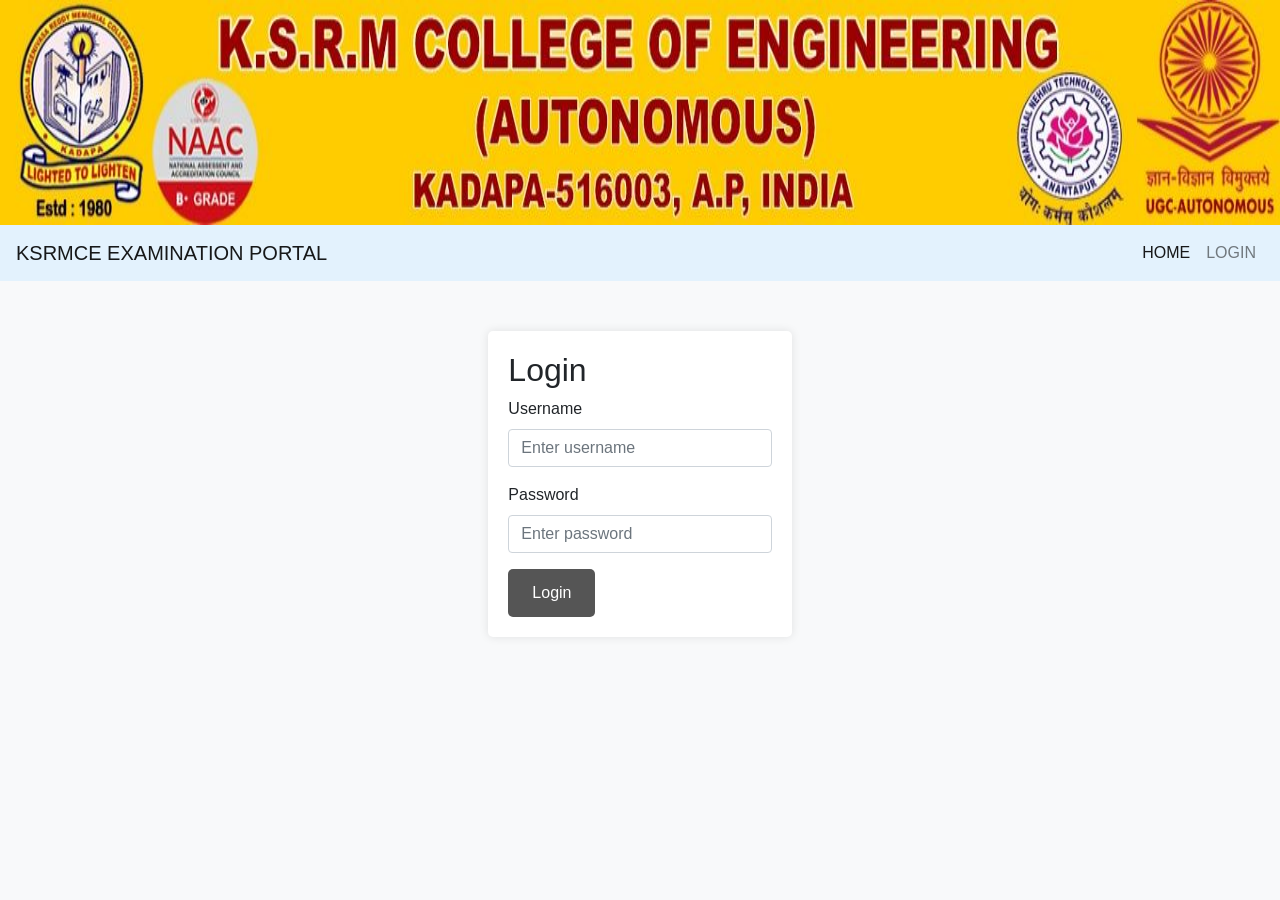
<file: demo/index.html>
<!DOCTYPE html>
<html lang="en">

<head>
    <title>ONLINE RESULTS PORTAL</title>
    <meta charset="utf-8">
    <meta name="viewport" content="width=device-width, initial-scale=1">
    <link href="https://cdn.jsdelivr.net/npm/bootstrap@5.2.3/dist/css/bootstrap.min.css" rel="stylesheet">
    <script src="https://cdn.jsdelivr.net/npm/bootstrap@5.2.3/dist/js/bootstrap.bundle.min.js"></script>
    <link href="https://stackpath.bootstrapcdn.com/bootstrap/4.5.2/css/bootstrap.min.css" rel="stylesheet">
    <link rel="stylesheet" href="..\demo\style sheet\style.css">
    <style>
        body {
            background-color: #f8f9fa;
        }
        
        .login-container {
            max-width: 1000px;
            margin: 50px auto;
        }
        
        .login-form {
            background-color: #fff;
            padding: 20px;
            border-radius: 5px;
            box-shadow: 0 0 10px rgba(0, 0, 0, 0.1);
        }
        
        .loading-symbol {
            display: none;
            /* Initially hide the loading symbol */
        }
    </style>
    <script src="https://code.jquery.com/jquery-3.6.4.min.js"></script>
</head>

<body>
    <img src="./images/nav.jpeg" width="100%" height="25%">

    <nav class="navbar navbar-expand-lg navbar-light" style="background-color: #e3f2fd;">
        <a class="navbar-brand" href="#">KSRMCE EXAMINATION PORTAL</a>
        <button class="navbar-toggler" type="button" data-toggle="collapse" data-target="#navbarText" aria-controls="navbarText" aria-expanded="false" aria-label="Toggle navigation">
            <span class="navbar-toggler-icon"></span>
        </button>
        <div class="collapse navbar-collapse" id="navbarText">
            <ul class="navbar-nav ms-auto my-2 my-lg-0 ">
                <li class="nav-item active">
                    <a class="nav-link" href="#">HOME <span class="sr-only">(current)</span></a>
                </li>
                <li class="nav-item">
                    <a class="nav-link" href="#">LOGIN</a>
                </li>
            </ul>
        </div>
    </nav>

    <div class="container login-container">
        <div class="row justify-content-center">
            <div class="col-md-4">
                <div class="login-form">
                    <h2>Login</h2>
                    <form id="loginForm" action="./admin_login.php" method="post">
                        <div class="form-group">
                            <label for="username">Username</label>
                            <input type="text" class="form-control" id="username" name="username" placeholder="Enter username">
                        </div>
                        <div class="form-group">
                            <label for="password">Password</label>
                            <input type="password" class="form-control" id="password" name="password" placeholder="Enter password">
                        </div>

                        <!-- Error message placeholder -->
                        <div class="error-message" style="color: red;"></div>

                        <button type="button" class="btn btn-light text-white" onclick="submitForm()">Login</button>
                        <div class="loading-symbol">
                            <!-- Loading symbol placeholder -->
                            <span class="spinner-border spinner-border-sm" role="status" aria-hidden="true"></span> Loading...
                        </div>
                    </form>
                </div>
            </div>
        </div>
    </div>
    <script>
        function submitForm() {
            // Show loading symbol
            $('.loading-symbol').show();

            $.ajax({
                type: "POST",
                url: "./admin_login.php",
                data: $("#loginForm").serialize(),
                success: function(response) {
                    // Hide loading symbol
                    $('.loading-symbol').hide();

                    if (response.startsWith("success")) {
                        var responseData = response.split("success");

                        // Extracting string from the array
                        var string = responseData[1];

                        // Splitting the string by space
                        var parts = string.split(' ');

                        // Extracting the numeric part and the rest of the string
                        var userRole = parts[0]; // '1'
                        var restOfString = parts.slice(1).join(' '); // 'jagadees r'

                        // Update the content of the "user" element
                        $("#user").text("Welcome, " + restOfString);
                        localStorage.setItem("userName", restOfString);

                        // Redirect based on user role
                        if (userRole === "1") {
                            window.location.href = "./stdLogin.html";
                        } else if (userRole === "2") {
                            window.location.href = "./facultylogin.html";
                        } else if (userRole === "3") {
                            window.location.href = "./adminLogin.html";
                        }
                    } else {
                        $(".error-message").text(response); // Display error message
                    }
                }
            });
        }
    </script>



    <!-- Bootstrap JS and dependencies... -->
</body>

</html>
</file>
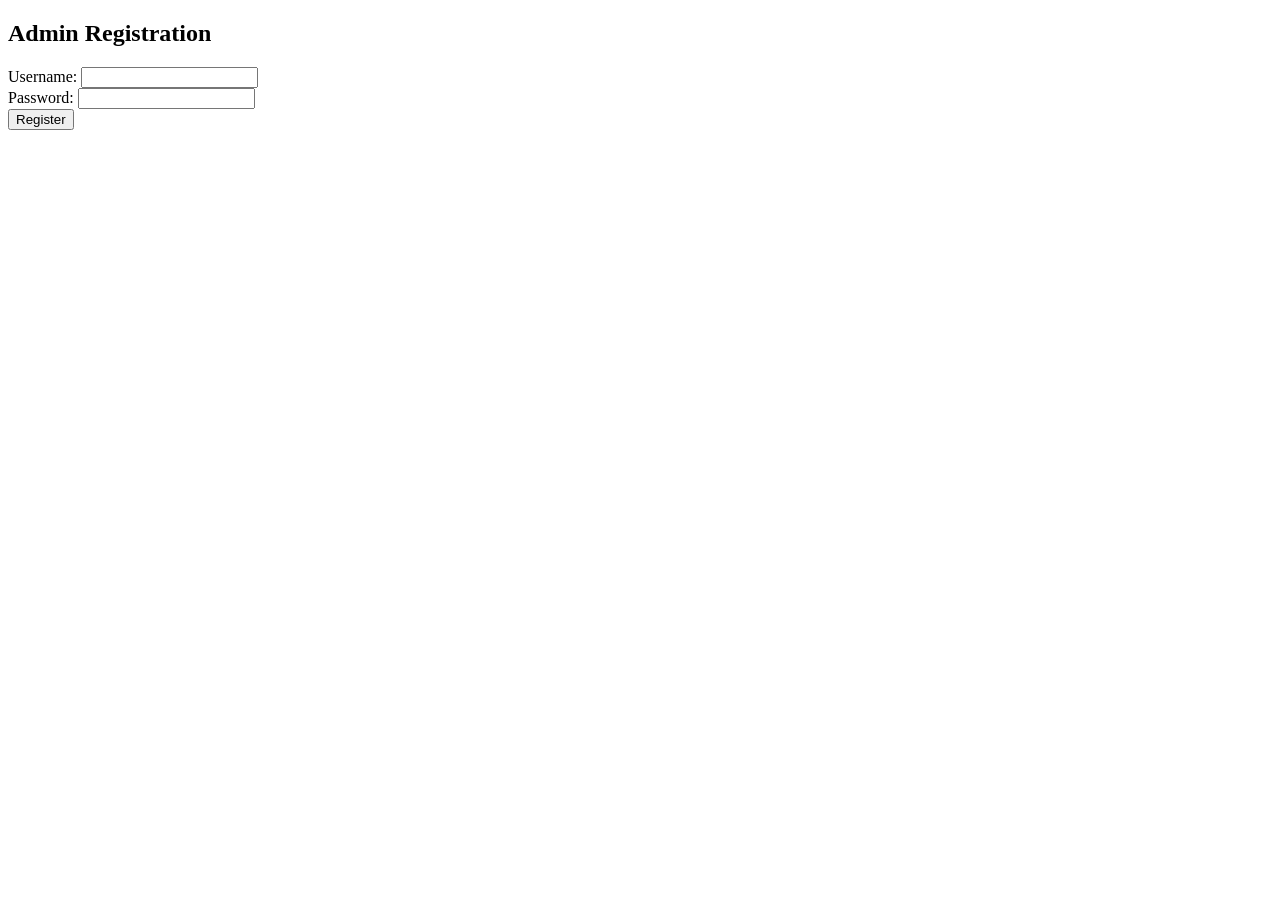
<file: demo/adminLogin/Adminrights.html>
<!DOCTYPE html>
<html lang="en">

<head>
    <meta charset="UTF-8">
    <meta name="viewport" content="width=device-width, initial-scale=1.0">
    <title>Admin Registration</title>
</head>

<body>

    <h2>Admin Registration</h2>

    <form action="./insert_admin.php" method="POST">
        <label for="username">Username:</label>
        <input type="text" id="username" name="username" required maxlength="50"><br>

        <label for="password">Password:</label>
        <input type="password" id="password" name="password" required maxlength="255"><br>

        <input type="submit" value="Register">
    </form>

</body>

</html>
</file>
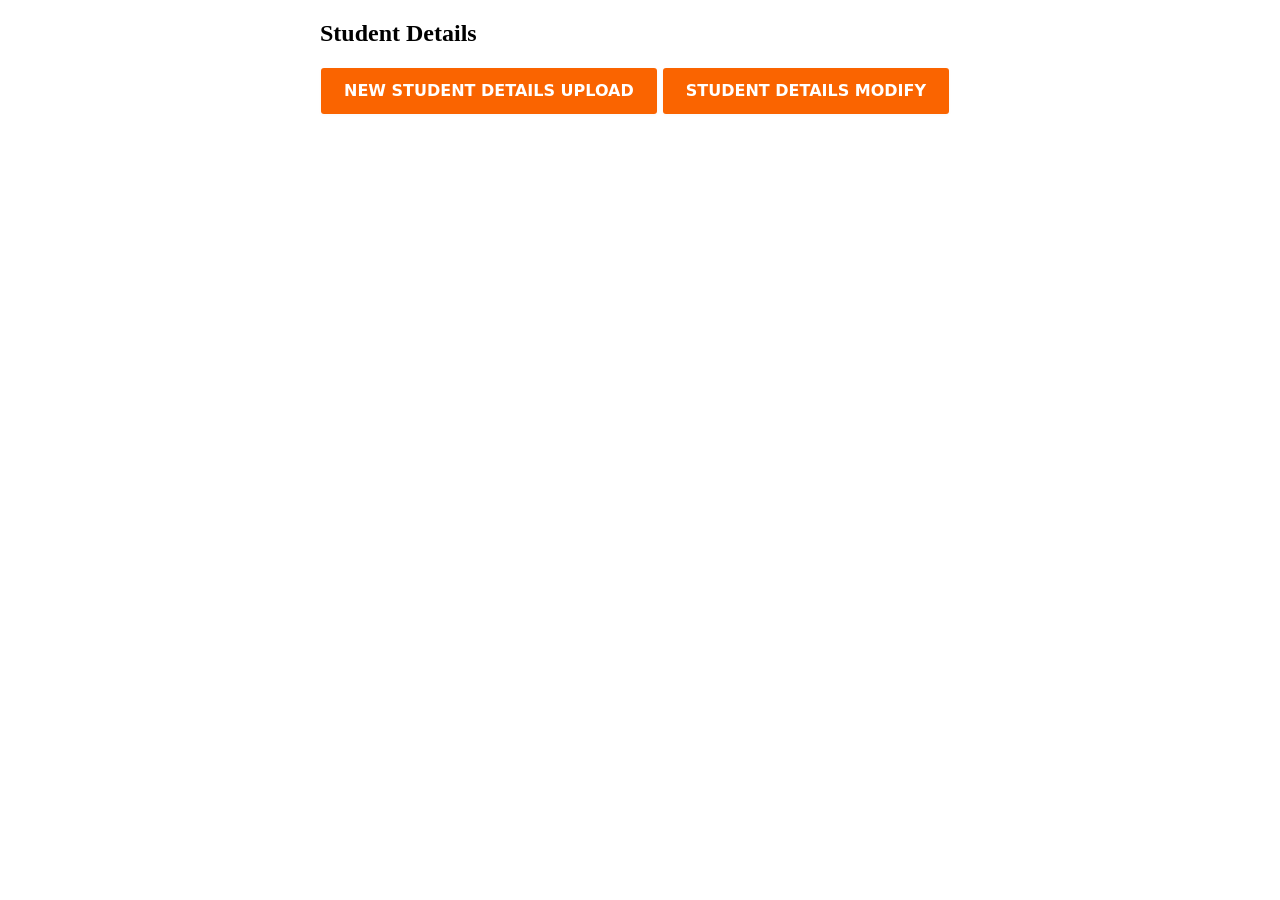
<file: demo/adminLogin/Student_details.html>
<!DOCTYPE html>
<html lang="en">

<head>
    <meta charset="UTF-8">
    <style>
        body {
            margin: 10px 25%;
        }
    </style>
    <link rel="stylesheet" href="./stylesheet/button.css">

</head>

<body>
    <h2>Student Details</h2>
    <div>
        <div>
            <a href="./student_details_upload.html"><button class="button-5" role="button">NEW STUDENT DETAILS UPLOAD</button></a>
            <a href="./student_details_modify.php"><button class="button-5" role="button">STUDENT DETAILS MODIFY</button></a>
        </div>
    </div>
</body>

</html>
</file>
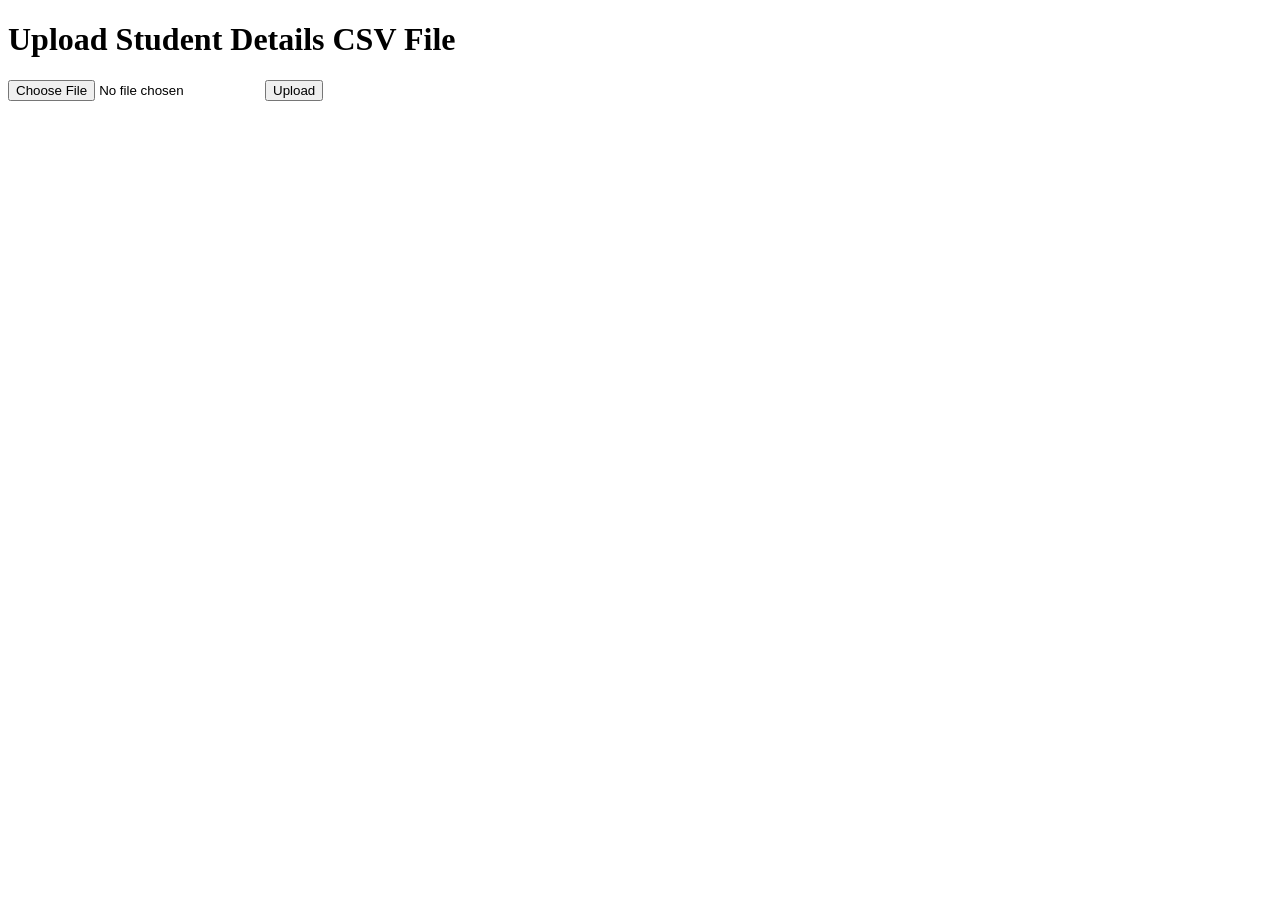
<file: demo/adminLogin/student_details_upload.html>
<!DOCTYPE html>
<html lang="en">

<head>
    <meta charset="UTF-8">
    <title>Upload Student Details CSV</title>
    <link rel="stylesheet" href="../style sheet/loadingStyle.css">
    <script src="https://code.jquery.com/jquery-3.6.4.min.js"></script>
    <script>
        function getParameterByName(name, url) {
            if (!url) url = window.location.href;
            name = name.replace(/[\[\]]/g, "\\$&");
            var regex = new RegExp("[?&]" + name + "(=([^&#]*)|&|#|$)"),
                results = regex.exec(url);
            if (!results) return null;
            if (!results[2]) return '';
            return decodeURIComponent(results[2].replace(/\+/g, " "));
        }

        function displayNotification() {
            var successMessage = getParameterByName('success');
            if (successMessage === 'true') {
                document.getElementById("information").innerHTML = 'Data inserted successfully!';
            }
        }

        $(document).ready(function() {
            displayNotification();

            $("#uploadForm").submit(function(event) {
                // Prevent the default form submission
                event.preventDefault();

                // Display the loader immediately upon form submission
                $(".loader").show();

                // AJAX form submission
                $.ajax({
                    type: "POST",
                    url: $(this).attr('action'),
                    data: new FormData(this),
                    contentType: false,
                    cache: false,
                    processData: false,
                    success: function(response) {
                        $(".loader").hide();
                        if (response === "success") {
                            window.location.href = "./student_details_upload.html?success=true";
                        } else {
                            $("#information").html(response);
                        }
                    }
                });
            });
        });
    </script>
</head>

<body>
    <h1>Upload Student Details CSV File</h1>
    <form id="uploadForm" action="./student_details_upload.php" method="post" enctype="multipart/form-data">
        <input type="file" name="studentFile" accept=".csv">
        <button type="submit">Upload</button>
    </form>
    <div id="information"></div>
    <!-- Loading symbol -->
    <div class="loader" style="display: none;"></div>
</body>

</html>
</file>
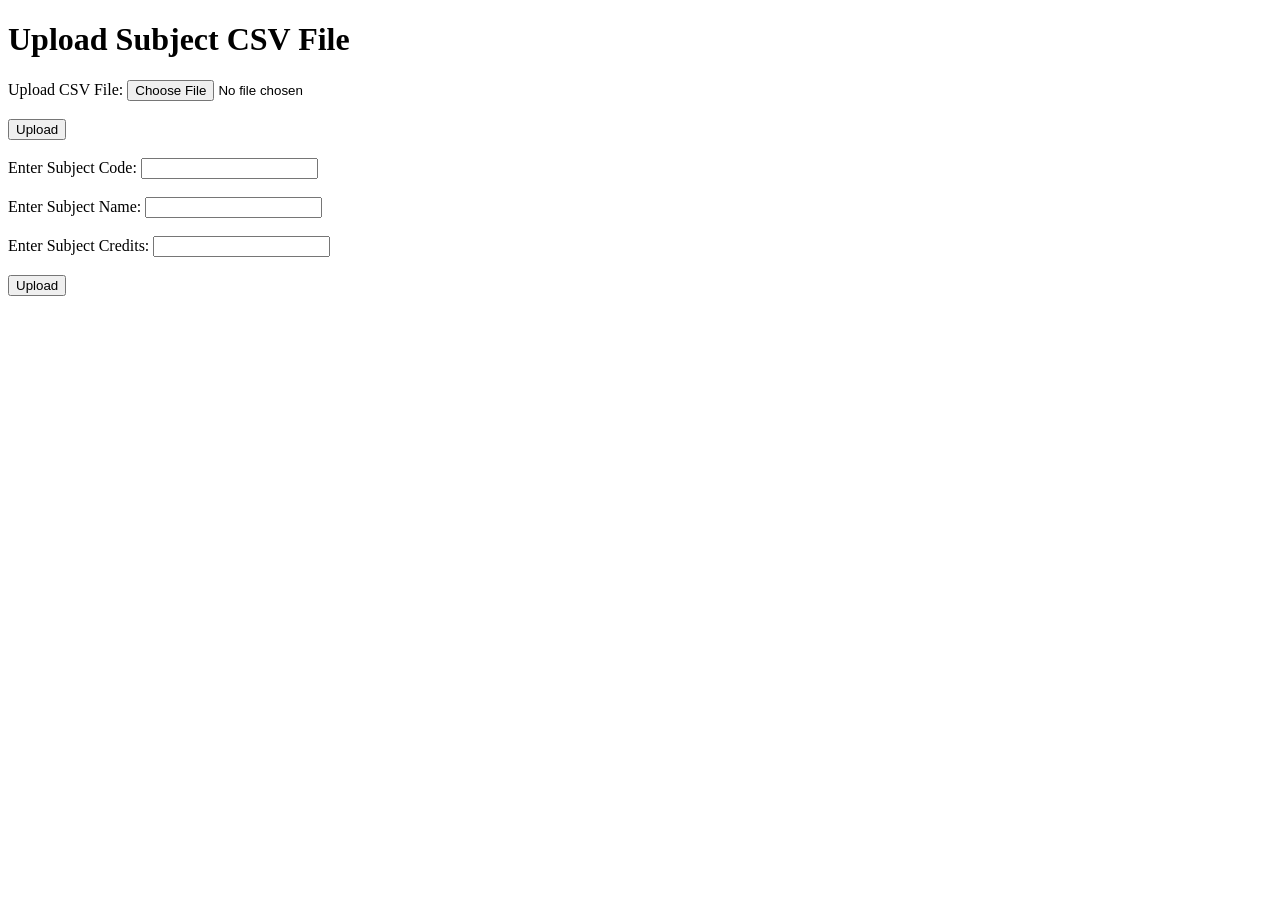
<file: demo/adminLogin/subject_upload.html>
<!DOCTYPE html>
<html>

<head>
    <title>Combined Upload Forms</title>
</head>

<body>
    <h1>Upload Subject CSV File</h1>
    <form action="./subject_upload.php" method="post" enctype="multipart/form-data">
        <!-- <label for="semester_id">Select Semester:</label>
        <select id="semester_id" name="semester_id" required>
            <option value="1">Semester 1</option>
            <option value="2">Semester 2</option>
            <option value="3">Semester 3</option>
            <option value="4">Semester 4</option>
            <option value="5">Semester 5</option>
            <option value="6">Semester 6</option>
            <option value="7">Semester 7</option>
            <option value="8">Semester 8</option>
        </select><br><br> -->

        <label for="csv_file">Upload CSV File:</label>
        <input type="file" id="csv_file" name="csv_file" accept=".csv" required><br><br>

        <input type="submit" value="Upload">
    </form><br>
    <form action="./subject_upload.php" method="post" enctype="multipart/form-data">
        <!-- <label for="semester_id">Select Semester:</label>
        <select id="semester_id" name="semester_id" required>
            <option value="1">Semester 1</option>
            <option value="2">Semester 2</option>
            <option value="3">Semester 3</option>
            <option value="4">Semester 4</option>
            <option value="5">Semester 5</option>
            <option value="6">Semester 6</option>
            <option value="7">Semester 7</option>
            <option value="8">Semester 8</option>
        </select><br><br> -->

        <label for="subject_code">Enter Subject Code:</label>
        <input type="text" id="subject_code" name="subject_code" required><br><br>

        <label for="subject_name">Enter Subject Name:</label>
        <input type="text" id="subject_name" name="subject_name" required><br><br>

        <label for="subject_credits">Enter Subject Credits:</label>
        <input type="number" id="subject_credits" name="subject_credits" required><br><br>

        <input type="submit" value="Upload">
    </form>
    <div id="notification"></div>
    <script>
        const urlParams = new URLSearchParams(window.location.search);
        const notification = urlParams.get('notification');
        if (notification) {
            document.getElementById('notification').innerText = notification;
        }

        const success = urlParams.get('success');
        if (success === '1') {
            const successMessage = document.getElementById('successMessage');
            if (successMessage) {
                successMessage.style.display = 'block';
            }
        }
    </script>
</body>

</html>
</file>
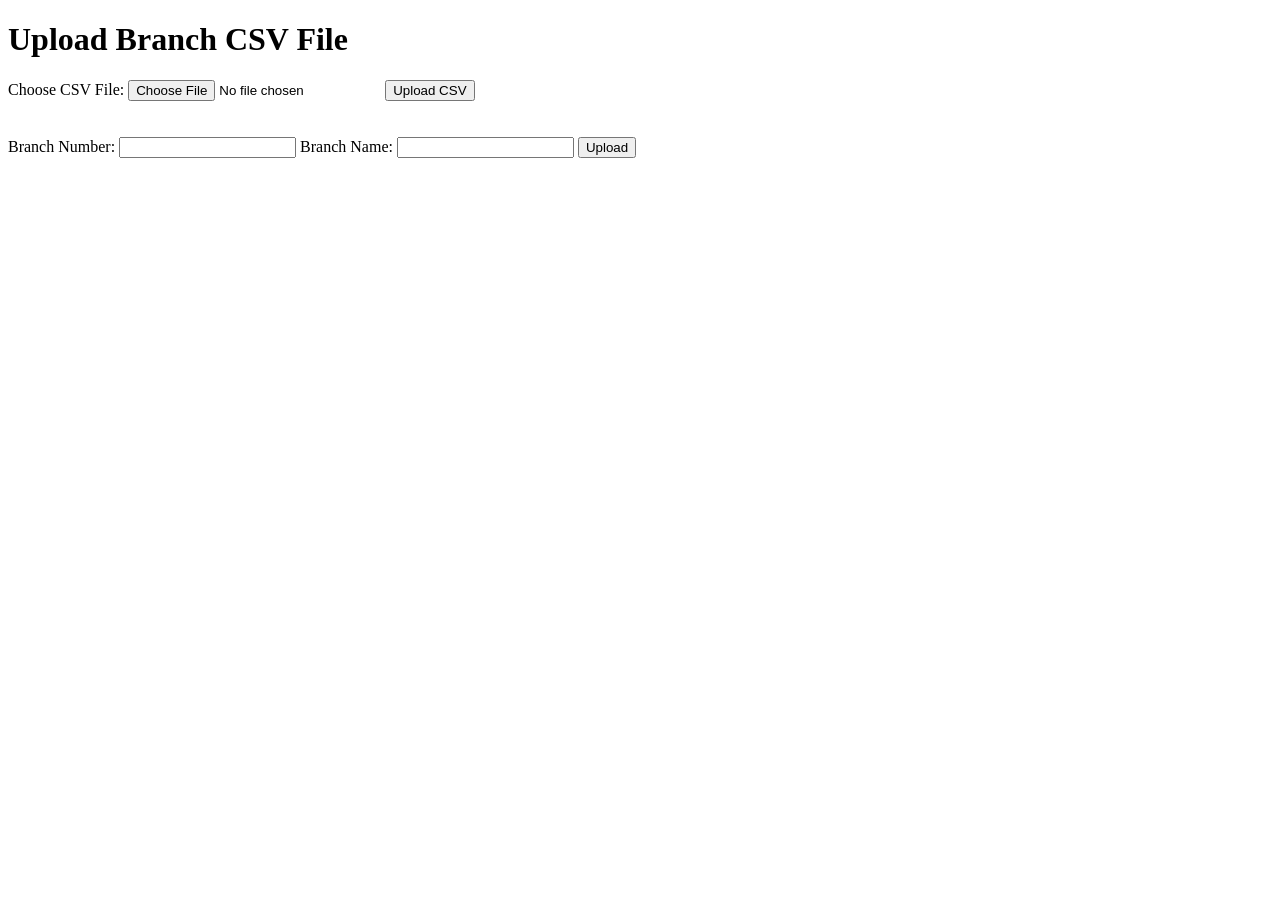
<file: demo/adminLogin/upload_branch.html>
<!DOCTYPE html>
<html lang="en">

<head>
    <meta charset="UTF-8">
    <title>Upload Branch CSV</title>
    <script>
        // Function to extract URL parameters
        function getParameterByName(name, url) {
            if (!url) url = window.location.href;
            name = name.replace(/[\[\]]/g, "\\$&");
            var regex = new RegExp("[?&]" + name + "(=([^&#]*)|&|#|$)"),
                results = regex.exec(url);
            if (!results) return null;
            if (!results[2]) return '';
            return decodeURIComponent(results[2].replace(/\+/g, " "));
        }

        // Function to display notification
        function displayNotification() {
            var successMessage = getParameterByName('success');
            var errorMessage = "<?php echo isset($_SESSION['error']) ? $_SESSION['error'] : ''; ?>";

            if (successMessage === 'true') {
                document.getElementById("message").innerHTML = 'Data inserted successfully!';
            } else if (errorMessage !== '') {
                document.getElementById("message").innerHTML = errorMessage;
            }
        }

        // Function to validate file selection before form submission
        function validateFileSelection() {
            var fileInput = document.getElementById("branchFile");
            if (fileInput.files.length === 0) {
                document.getElementById("message").innerHTML = 'Please select a file before uploading.';
                return false;
            }
            return true;
        }

        // Call the displayNotification function when the page loads
        window.onload = function() {
            displayNotification();
        };
    </script>
</head>

<body>
    <h1>Upload Branch CSV File</h1>

    <!-- Form for CSV File Upload -->
    <form id="uploadForm" action="./upload_branch.php" method="post" enctype="multipart/form-data" onsubmit="return validateFileSelection()">
        <!-- File input for CSV -->
        <label for="branchFile">Choose CSV File:</label>
        <input type="file" name="branchFile" id="branchFile" accept=".csv">

        <!-- Upload button for CSV -->
        <button type="submit">Upload CSV</button>
    </form>
    <br>
    <div id="message"></div>
    <br>

    <!-- Form for Manual Entry -->
    <form id="manualEntryForm" action="./upload_branch.php" method="post">
        <!-- Subject Number input -->
        <label for="subjectNumber">Branch Number:</label>
        <input type="text" name="subjectNumber" id="subjectNumber" required>

        <!-- Subject Code input -->
        <label for="subjectCode">Branch Name:</label>
        <input type="text" name="subjectCode" id="subjectCode" required>

        <!-- Upload button for Manual Entry -->
        <button type="submit">Upload</button>
    </form>
</body>

</html>
</file>
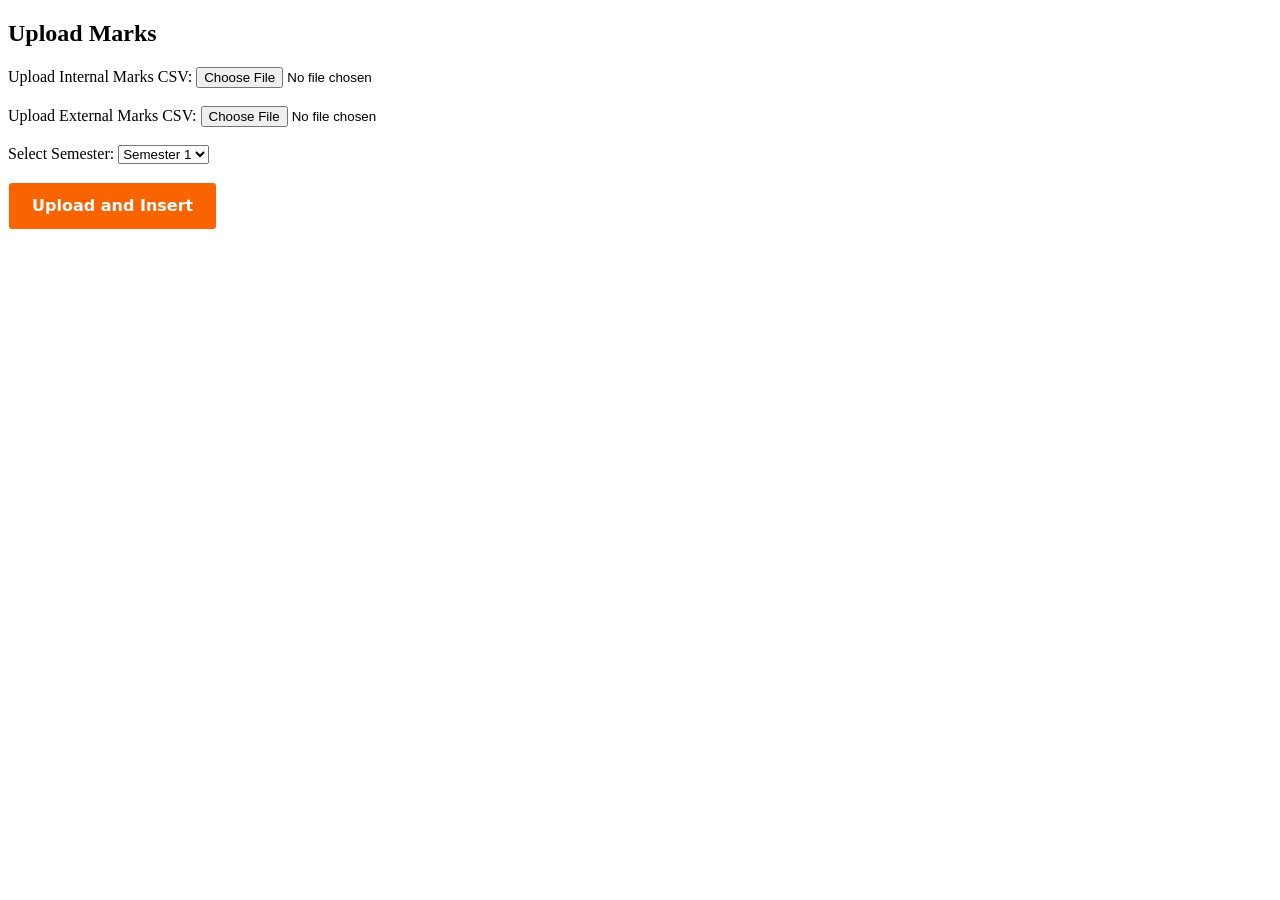
<file: demo/adminLogin/upload_marks.html>
<!DOCTYPE html>
<html>

<head>
    <title>Combined Upload Forms</title>
    <link rel="stylesheet" href="./stylesheet/button.css" />
    <link rel="stylesheet" href="../style sheet/loadingStyle.css">
    <script src="https://code.jquery.com/jquery-3.6.4.min.js"></script>
</head>

<body>

    <h2>Upload Marks</h2>

    <form id="uploadMarksForm" action="upload_marks.php" method="post" enctype="multipart/form-data">
        <label for="internal_marks">Upload Internal Marks CSV:</label>
        <input type="file" id="internal_marks" name="internal_marks" accept=".csv" required><br><br>

        <label for="external_marks">Upload External Marks CSV:</label>
        <input type="file" id="external_marks" name="external_marks" accept=".csv" required><br><br>

        <label for="semester_id">Select Semester:</label>
        <select id="semester_id" name="semester_id" required>
            <option value="1">Semester 1</option>
            <option value="2">Semester 2</option>
            <option value="3">Semester 3</option>
            <option value="4">Semester 4</option>
            <option value="5">Semester 5</option>
            <option value="6">Semester 6</option>
            <option value="7">Semester 7</option>
            <option value="8">Semester 8</option>
        </select><br><br>

        <button id="uploadButton" class="button-5" role="button" type="submit">Upload and Insert</button>

        <!-- Loading symbol -->
        <div id="loadingSymbol" class="loader" style="display: none;"></div>

        <!-- Success message -->
        <div id="successMessage" style="display: none; color: green;">
            Marks uploaded successfully!
        </div>
    </form>

    <script>
        $(document).ready(function() {
            $("#uploadMarksForm").submit(function(event) {
                // Prevent the default form submission
                event.preventDefault();

                // Display the loading symbol
                $("#loadingSymbol").show();

                // AJAX form submission
                $.ajax({
                    type: "POST",
                    url: $(this).attr('action'),
                    data: new FormData(this),
                    contentType: false,
                    cache: false,
                    processData: false,
                    success: function(response) {
                        // Hide the loading symbol
                        $("#loadingSymbol").hide();

                        if (response === "success") {
                            // Display success message
                            $("#successMessage").show();
                        } else {
                            // Handle other responses as needed
                            alert(response); // You can replace this with your own logic
                        }
                    }
                });
            });
        });
    </script>
</body>

</html>
</file>
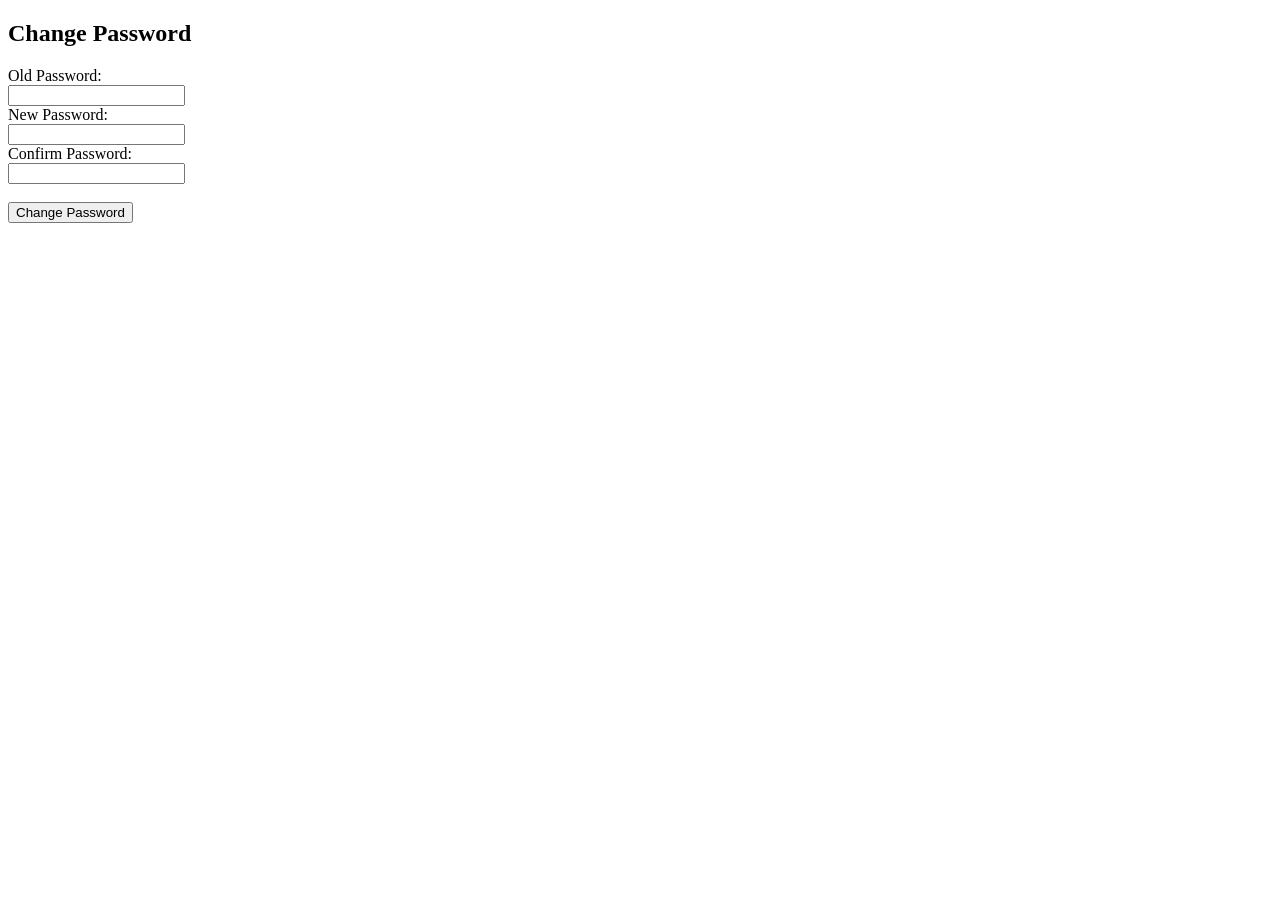
<file: demo/common/password_change.html>
<!DOCTYPE html>
<html>

<head>
    <title>Change Password</title>
    <script>
        function changePassword() {
            var user_id = document.getElementById("user_id").value;
            var old_password = document.getElementById("old_password").value;
            var new_password = document.getElementById("new_password").value;
            var confirm_password = document.getElementById("confirm_password").value;

            var xhr = new XMLHttpRequest();
            xhr.onreadystatechange = function() {
                if (xhr.readyState == 4 && xhr.status == 200) {
                    document.getElementById("response_message").innerHTML = xhr.responseText;
                }
            };

            xhr.open("POST", "password_change.php", true);
            xhr.setRequestHeader("Content-type", "application/x-www-form-urlencoded");
            xhr.send("user_id=" + user_id + "&old_password=" + old_password + "&new_password=" + new_password + "&confirm_password=" + confirm_password);

            return false;
        }
    </script>
</head>

<body>
    <h2>Change Password</h2>
    <form onsubmit="return changePassword()">
        <!-- Assuming user_id is obtained from session -->
        <input type="hidden" id="user_id" name="user_id" value="<?php echo $_SESSION['user_id']; ?>">
        <label for="old_password">Old Password:</label><br>
        <input type="password" id="old_password" name="old_password"><br>
        <label for="new_password">New Password:</label><br>
        <input type="password" id="new_password" name="new_password"><br>
        <label for="confirm_password">Confirm Password:</label><br>
        <input type="password" id="confirm_password" name="confirm_password"><br><br>
        <input type="submit" value="Change Password">
    </form>
    <div id="response_message" style="color: red;"></div>
</body>

</html>
</file>
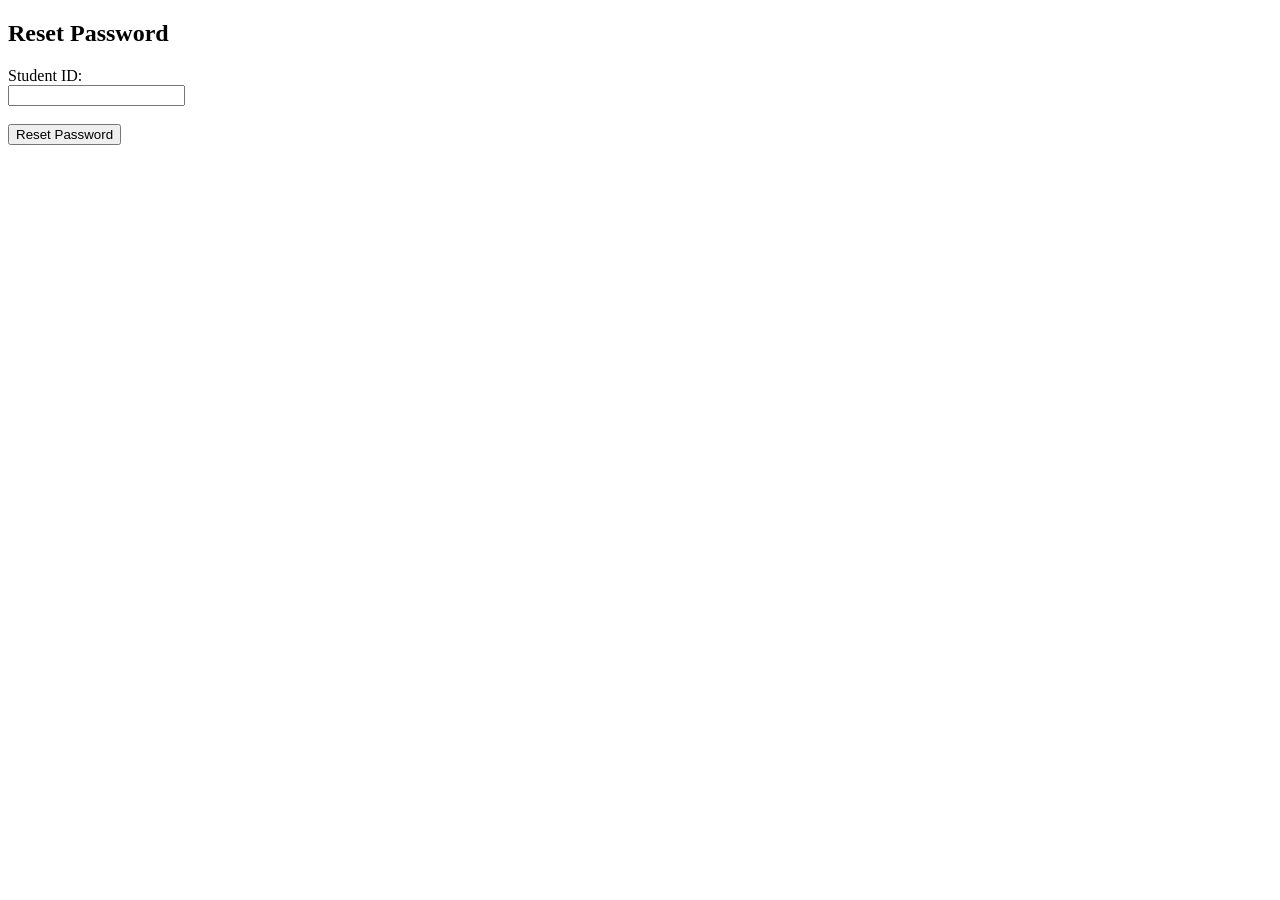
<file: demo/common/password_reset.html>
<!DOCTYPE html>
<html>

<head>
    <title>Reset Password</title>
    <script>
        function resetPassword() {
            var student_id = document.getElementById("student_id").value;

            var xhr = new XMLHttpRequest();
            xhr.onreadystatechange = function() {
                if (xhr.readyState == 4 && xhr.status == 200) {
                    document.getElementById("response_message").innerHTML = xhr.responseText;
                }
            };

            xhr.open("POST", "password_reset.php", true);
            xhr.setRequestHeader("Content-type", "application/x-www-form-urlencoded");
            xhr.send("student_id=" + student_id);

            return false;
        }
    </script>
</head>

<body>
    <h2>Reset Password</h2>
    <form onsubmit="return resetPassword()">
        <!-- Student ID field -->
        <label for="student_id">Student ID:</label><br>
        <input type="text" id="student_id" name="student_id" required><br><br>
        <!-- Reset Password button -->
        <input type="submit" value="Reset Password">
    </form>
    <div id="response_message" style="color: red;"></div>
</body>

</html>
</file>
<file: demo/adminLogin/stylesheet/button.css>
.button-5 {
    align-items: center;
    background-clip: padding-box;
    background-color: #fa6400;
    border: 1px solid transparent;
    border-radius: .25rem;
    box-shadow: rgba(0, 0, 0, 0.02) 0 1px 3px 0;
    box-sizing: border-box;
    color: #fff;
    cursor: pointer;
    display: inline-flex;
    font-family: system-ui, -apple-system, system-ui, "Helvetica Neue", Helvetica, Arial, sans-serif;
    font-size: 16px;
    font-weight: 600;
    justify-content: center;
    line-height: 1.25;
    margin: 0;
    min-height: 3rem;
    padding: calc(.875rem - 1px) calc(1.5rem - 1px);
    position: relative;
    text-decoration: none;
    transition: all 250ms;
    user-select: none;
    -webkit-user-select: none;
    touch-action: manipulation;
    vertical-align: baseline;
    width: auto;
}

.button-5:hover,
.button-5:focus {
    background-color: #fb8332;
    box-shadow: rgba(0, 0, 0, 0.1) 0 4px 12px;
}

.button-5:hover {
    transform: translateY(-1px);
}

.button-5:active {
    background-color: #c85000;
    box-shadow: rgba(0, 0, 0, .06) 0 2px 4px;
    transform: translateY(0);
}
</file>
<file: demo/style sheet/loadingStyle.css>
.loader {
    border: 5px solid #f3f3f3;
    border-radius: 50%;
    border-top: 5px solid #3498db;
    width: 20px;
    height: 20px;
    -webkit-animation: spin 2s linear infinite;
    /* Safari */
    animation: spin 2s linear infinite;
}


/* Safari */

@-webkit-keyframes spin {
    0% {
        -webkit-transform: rotate(0deg);
    }
    100% {
        -webkit-transform: rotate(360deg);
    }
}

@keyframes spin {
    0% {
        transform: rotate(0deg);
    }
    100% {
        transform: rotate(360deg);
    }
}
</file>
